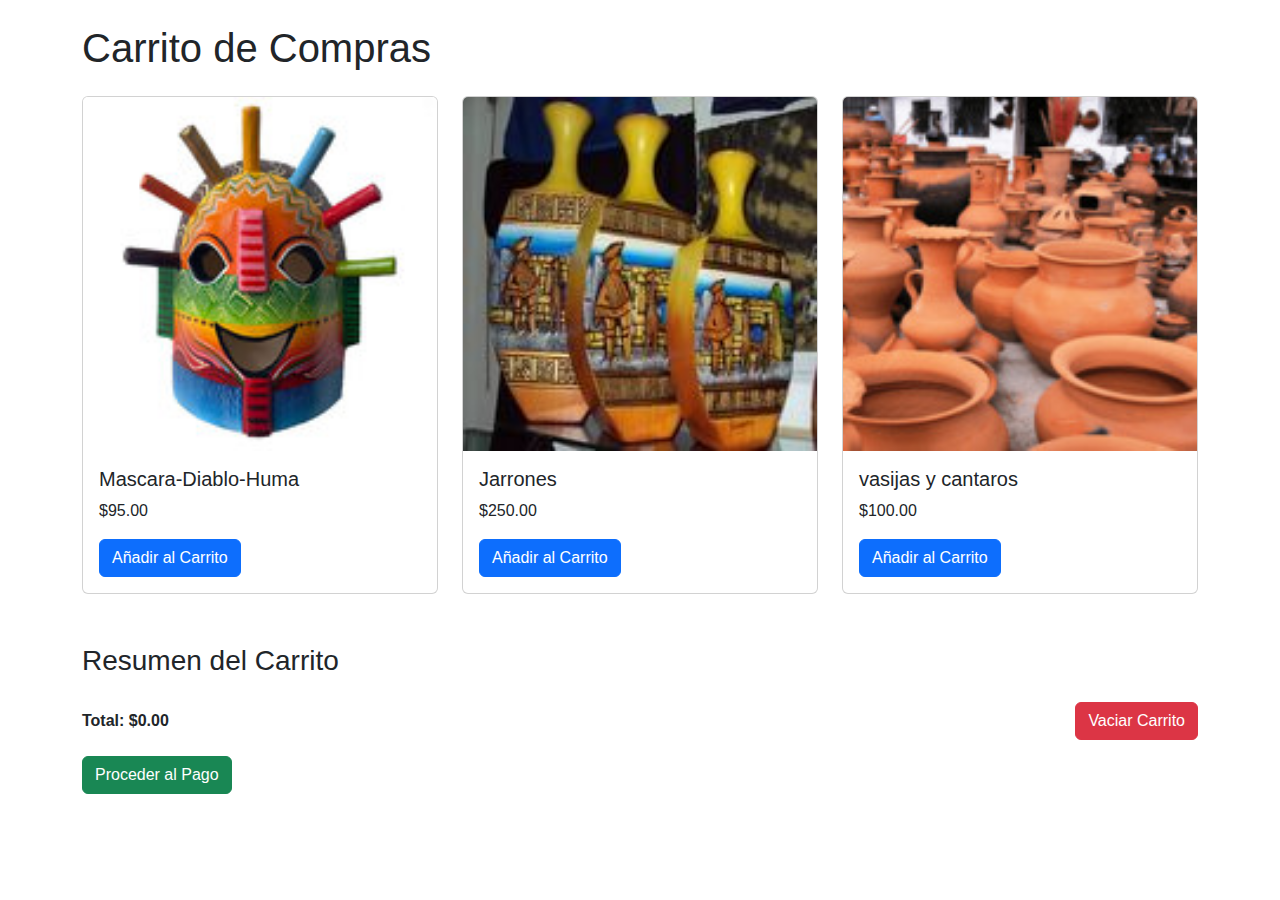
<file: cart.html>
<!DOCTYPE html>
<html lang="es">
<head>
    <meta charset="UTF-8">
    <meta name="viewport" content="width=device-width, initial-scale=1.0">
    <title>Marketplace de Artesanías</title>
    <link href="https://cdn.jsdelivr.net/npm/bootstrap@5.3.0-alpha1/dist/css/bootstrap.min.css" rel="stylesheet">
    <style>
        body {
            font-family: Arial, sans-serif;
            margin: 20px;
        }
        .product-card {
            margin-bottom: 20px;
        }
        .cart-summary {
            margin-top: 30px;
        }
    </style>
</head>
<body>
    <div class="container">
        <h1 class="my-4">Carrito de Compras</h1>
        <div class="row">
            <!-- Producto 1 -->
            <div class="col-md-4 product-card">
                <div class="card">
                    <img src="images/Mascara-Diablo-Huma.jpg" class="card-img-top" alt="Mascara-Diablo-Huma">
                    <div class="card-body">
                        <h5 class="card-title">Mascara-Diablo-Huma</h5>
                        <p class="card-text">$95.00</p>
                        <button class="btn btn-primary add-to-cart" data-name="Mascara-Diablo-Huma" data-price="95">Añadir al Carrito</button>
                    </div>
                </div>
            </div>
            <!-- Producto 2 -->
            <div class="col-md-4 product-card">
                <div class="card">
                    <img src="images/Jarrones.jpg" class="card-img-top" alt="Jarrones">
                    <div class="card-body">
                        <h5 class="card-title">Jarrones</h5>
                        <p class="card-text">$250.00</p>
                        <button class="btn btn-primary add-to-cart" data-name="Jarrones" data-price="250">Añadir al Carrito</button>
                    </div>
                </div>
            </div>
            <!-- Producto 3 -->
            <div class="col-md-4 product-card">
                <div class="card">
                    <img src="images/vasijas y cantaros.jpg" class="card-img-top" alt="vasijas y cantaros">
                    <div class="card-body">
                        <h5 class="card-title">vasijas y cantaros</h5>
                        <p class="card-text">$100.00</p>
                        <button class="btn btn-primary add-to-cart" data-name="vasijas y cantaros" data-price="100">Añadir al Carrito</button>
                    </div>
                </div>
            </div>
        </div>
        <!-- Resumen del Carrito -->
        <div class="cart-summary">
            <h3>Resumen del Carrito</h3>
            <ul class="list-group" id="cart-items"></ul>
            <div class="d-flex justify-content-between align-items-center mt-3">
                <strong>Total: $<span id="cart-total">0.00</span></strong>
                <button class="btn btn-danger" id="empty-cart">Vaciar Carrito</button>
            </div>
            <button class="btn btn-success mt-3" id="checkout">Proceder al Pago</button>
        </div>
    </div>

    <script>
        // Array para almacenar los productos en el carrito
        let cart = [];

        // Función para actualizar la visualización del carrito
        function updateCart() {
            const cartItems = document.getElementById('cart-items');
            const cartTotal = document.getElementById('cart-total');
            cartItems.innerHTML = '';
            let total = 0;

            cart.forEach((item, index) => {
                const listItem = document.createElement('li');
                listItem.className = 'list-group-item d-flex justify-content-between align-items-center';
                listItem.innerHTML = `
                    ${item.name} - $${item.price.toFixed(2)}
                    <button class="btn btn-danger btn-sm remove-from-cart" data-index="${index}">Eliminar</button>
                `;
                cartItems.appendChild(listItem);
                total += item.price;
            });

            cartTotal.textContent = total.toFixed(2);
        }

        // Función para añadir producto al carrito
        function addToCart(event) {
            const button = event.target;
            const name = button.getAttribute('data-name');
            const price = parseFloat(button.getAttribute('data-price'));

            cart.push({ name, price });
            updateCart();
        }

        // Función para eliminar producto del carrito
        function removeFromCart(event) {
            const button = event.target;
            const index = button.getAttribute('data-index');

            cart.splice(index, 1);
            updateCart();
        }

        // Función para vaciar el carrito
        function emptyCart() {
            cart = [];
            updateCart();
        }

        // Añadir eventos a los botones de "Añadir al carrito"
        const addToCartButtons = document.querySelectorAll('.add-to-cart');
        addToCartButtons.forEach(button => {
            button.addEventListener('click', addToCart);
        });

        // Añadir evento a los botones de "Eliminar del carrito"
        document.getElementById('cart-items').addEventListener('click', function(event) {
            if (event.target.classList.contains('remove-from-cart')) {
                removeFromCart(event);
            }
        });

        // Añadir evento al botón de "Vaciar carrito"
        document.getElementById('empty-cart').addEventListener('click', emptyCart);

        // Añadir evento al botón de "Proceder al Pago"
        document.getElementById('checkout').addEventListener('click', function() {
            if (cart.length === 0) {
                alert('El carrito está vacío.');
            } else {
                alert('Gracias por su compra.');
                emptyCart();
            }
        });
    </script>

    <script src="https://cdn.jsdelivr.net/npm/bootstrap@5.3.0-alpha1/dist/js/bootstrap.bundle.min.js"></script>
</body>
</html>
</file>
